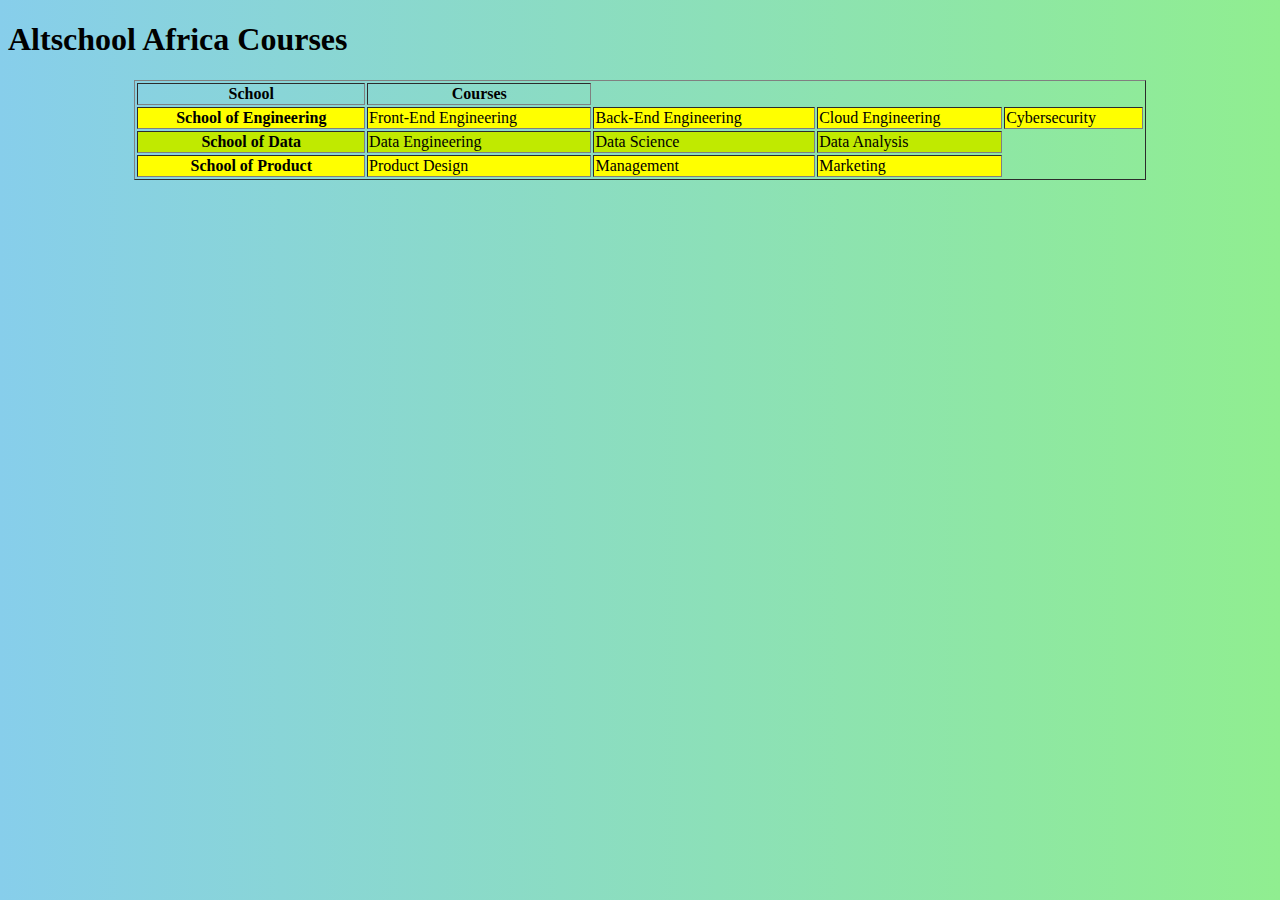
<file: index.html>
<!DOCTYPE html>
<html lang="en">
<head>
    <meta charset="UTF-8">
    <meta name="viewport" content="width=device-width, initial-scale=1.0">
    <title>Altschool Africa Courses</title>
    <link rel="stylesheet" href="style.css">
</head>
<body>
<h1> Altschool Africa Courses</h1>

<table border="1px" width="80%" align="center">
    <tr>
        <th> School</th>
        <th> Courses </th>
    </tr>
    <tr bgcolor="yellow">
        <th> School of Engineering
        <td> Front-End Engineering</td>
        <td> Back-End Engineering</td>
        <td>Cloud Engineering</td>
        <td>Cybersecurity </td>
        </th>
    </tr>
    <tr bgcolor="cream">
        <th>School of Data</th>
        <td>Data Engineering
        <td>Data Science</td>
        <td>Data Analysis</td>
    </tr>
    <tr bgcolor="yellow">
        <th> School of Product</th>
        <td> Product Design</td>
        <td> Management</td>
        <td> Marketing</td>
    </tr>
</table>
</body>
</html>
</file>
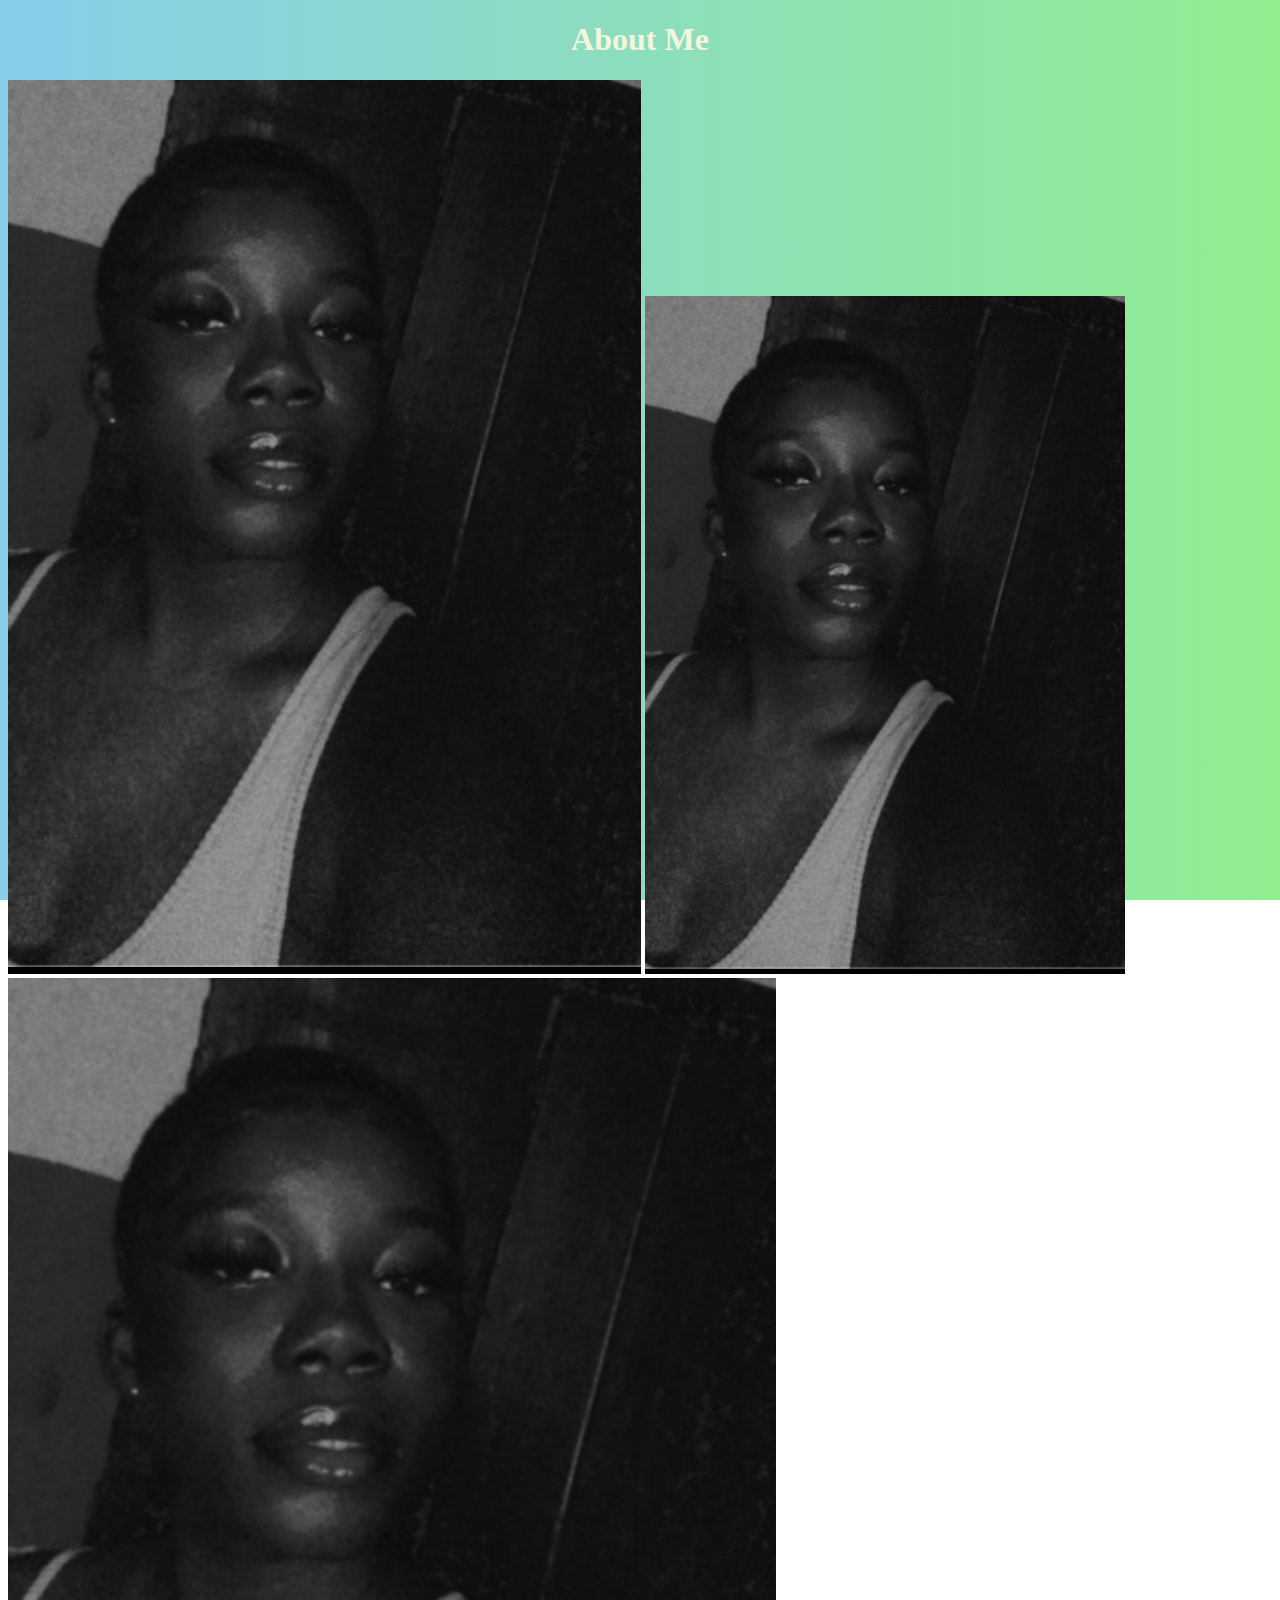
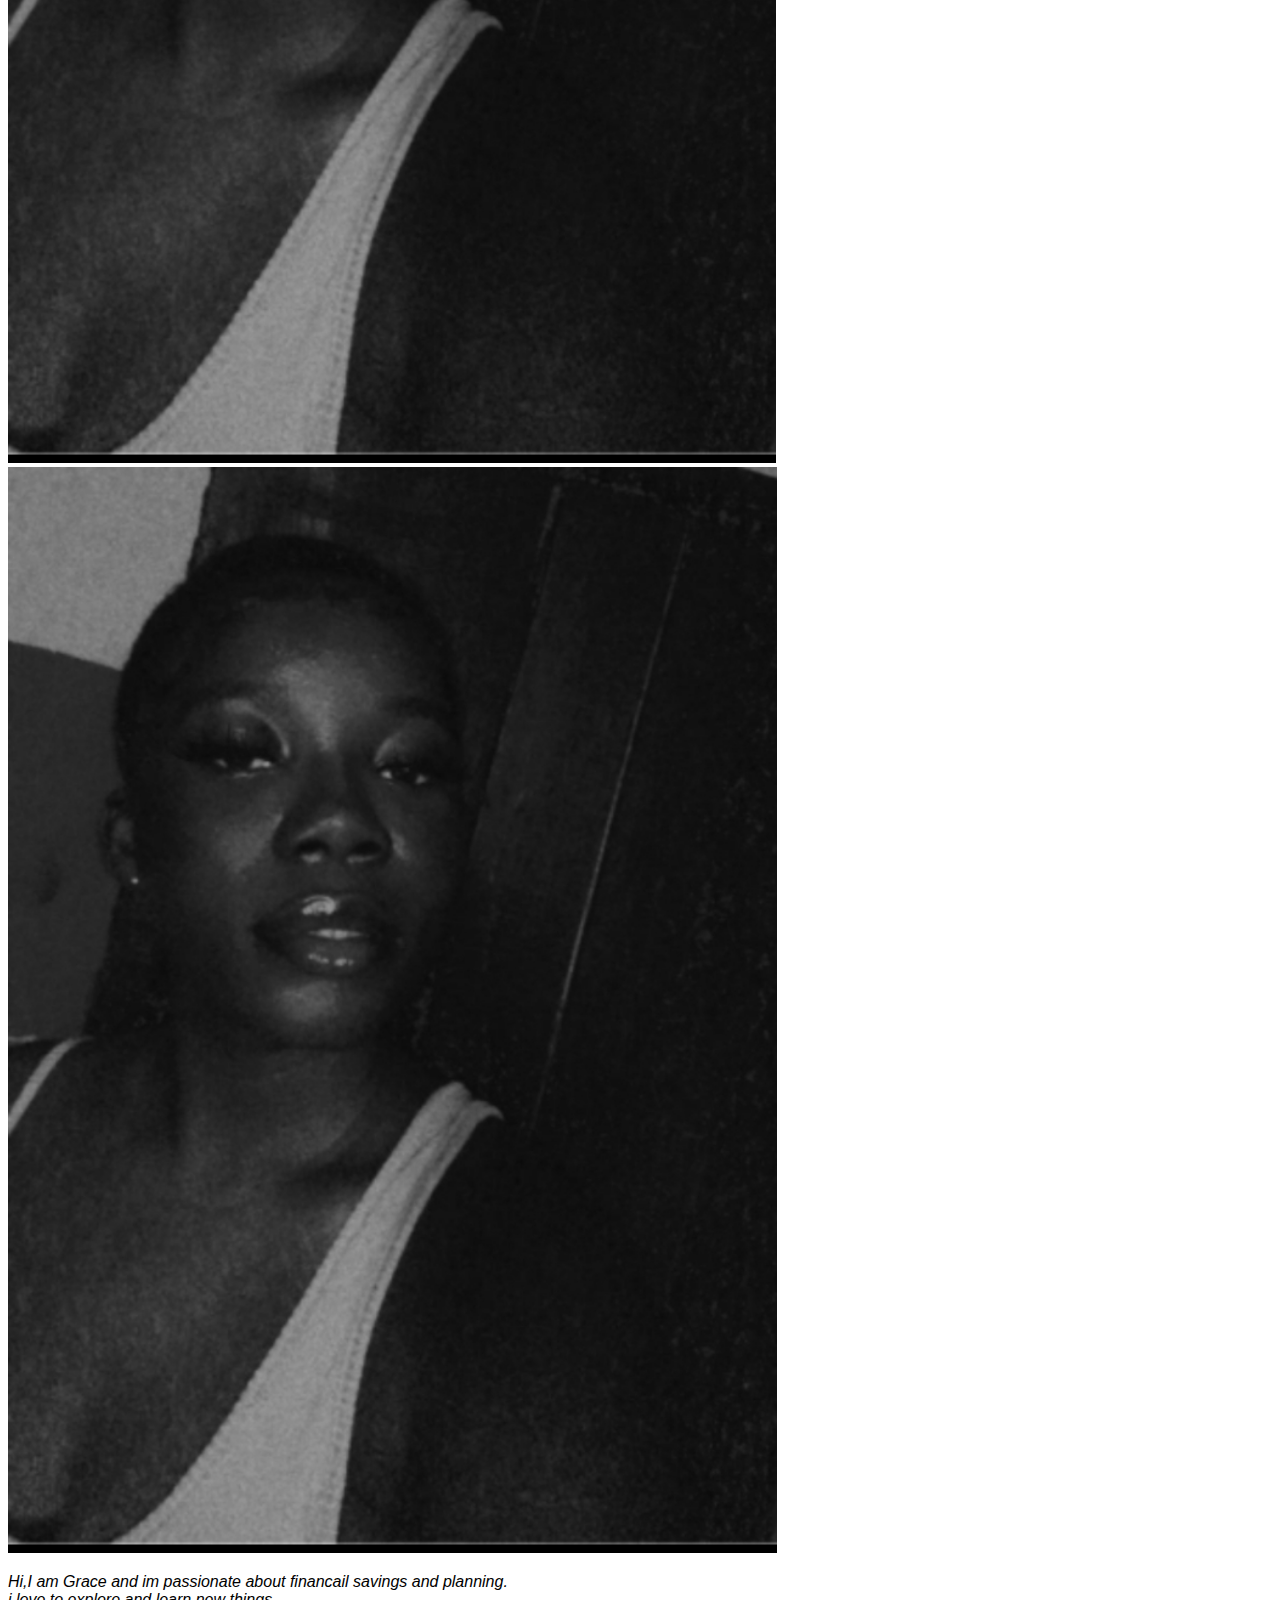
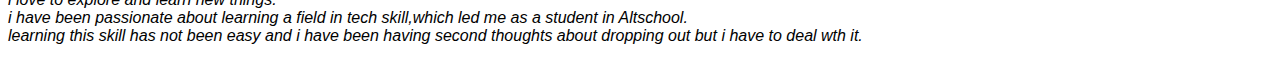
<file: indexx.html>
<!DOCTYPE html>
<html lang="en">
<head>
    <meta charset="UTF-8">
    <meta name="viewport" content="width=device-width, initial-scale=1.0">
    <title>About me</title>
    <link rel="stylesheet" href="style.css">
</head>
<body>
    <section id="about me">
    <h1 style="color: beige;" align="center">About Me</h1>
    <img src="images/gracee.png" alt=" A dark skinned face">
<picture>
<source media="(max-width:768px )" srcset="images/tablet.png.png">
<img src="images/mobile.png.png" alt="" srcset=""max width="480px">
<img src="images/tablet.png.png" alt="" srcset="" max width="768px">
<img src="images/desktop.png.png" alt="" srcset="" min width="769">
</picture>
<p> Hi,I am Grace and im passionate about financail savings and planning. <br>
    i love to explore and learn new things. <br> i have been passionate about 
    learning a field in  tech skill,which led me as a student in Altschool. <br>
    learning this skill has not been easy and i have been having second
     thoughts about dropping out but i have to deal wth it.
</p>
</section>
</body>
</html>
</file>
<file: style.css>
body{
    background:linear-gradient(to right,skyblue, lightgreen);
    background-repeat: no-repeat;
    background-attachment: fixed;
}
img{
    max-width: 100%;
    height: auto;
}
 p{
    font-family: Arial, Helvetica, sans-serif;
    font-style: italic;
    font-size: medium;
 }
</file>
